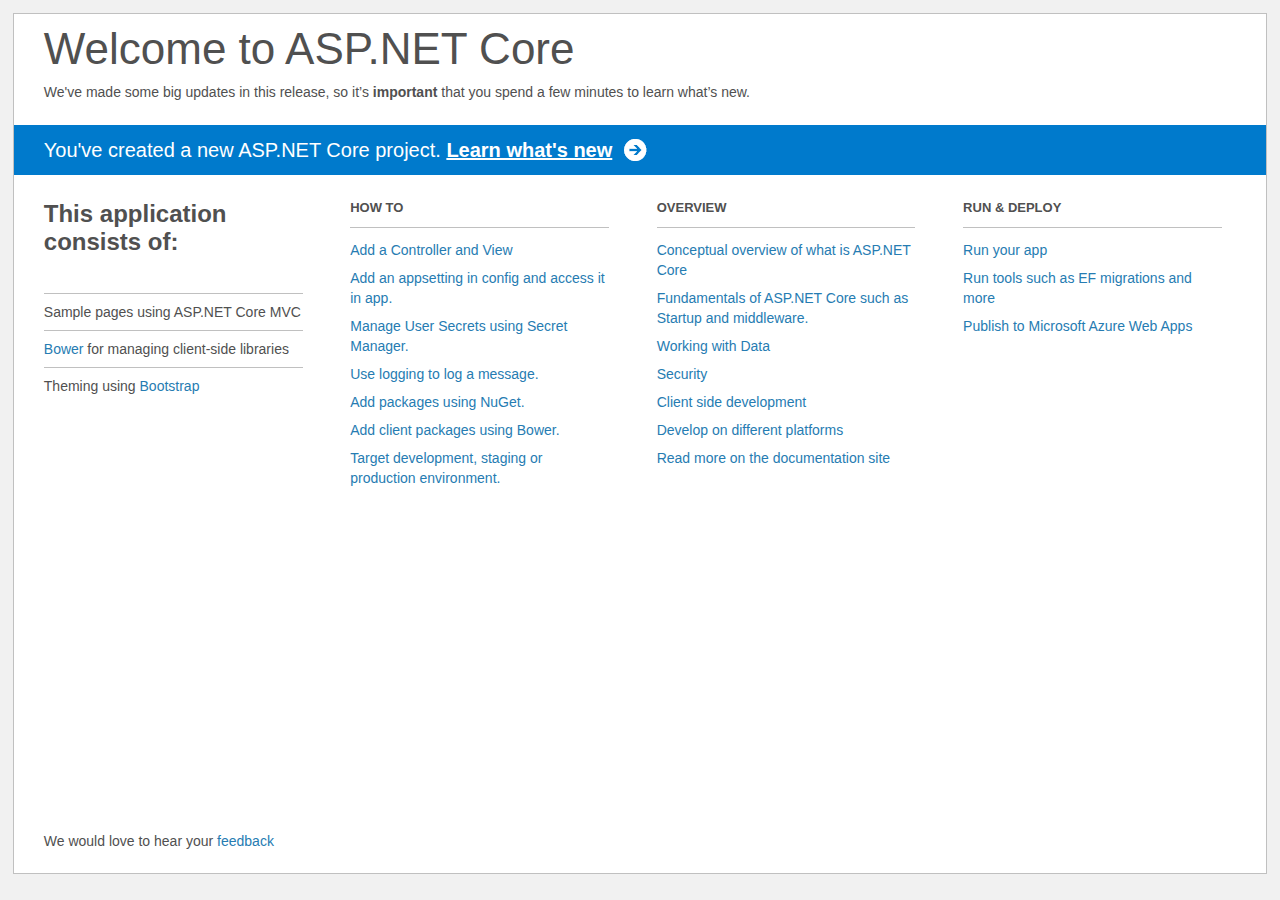
<file: src/AdminLTE/Project_Readme.html>
﻿<!DOCTYPE html>
<html lang="en">
<head>
    <meta charset="utf-8" />
    <title>Welcome to ASP.NET Core</title>
    <style>
        html {
            background: #f1f1f1;
            height: 100%;
        }

        body {
            background: #fff;
            color: #505050;
            font: 14px 'Segoe UI', tahoma, arial, helvetica, sans-serif;
            margin: 1%;
            min-height: 95.5%;
            border: 1px solid silver;
            position: relative;
        }

        #header {
            padding: 0;
        }

            #header h1 {
                font-size: 44px;
                font-weight: normal;
                margin: 0;
                padding: 10px 30px 10px 30px;
            }

            #header span {
                margin: 0;
                padding: 0 30px;
                display: block;
            }

            #header p {
                font-size: 20px;
                color: #fff;
                background: #007acc;
                padding: 0 30px;
                line-height: 50px;
                margin-top: 25px;

            }

                #header p a {
                    color: #fff;
                    text-decoration: underline;
                    font-weight: bold;
                    padding-right: 35px;
                    background: no-repeat right bottom url([data-uri]);
                }

        #main {
            padding: 5px 30px;
            clear: both;
        }

        .section {
            width: 21.7%;
            float: left;
            margin: 0 0 0 4%;
        }

            .section h2 {
                font-size: 13px;
                text-transform: uppercase;
                margin: 0;
                border-bottom: 1px solid silver;
                padding-bottom: 12px;
                margin-bottom: 8px;
            }

            .section.first {
                margin-left: 0;
            }

                .section.first h2 {
                    font-size: 24px;
                    text-transform: none;
                    margin-bottom: 25px;
                    border: none;
                }

                .section.first li {
                    border-top: 1px solid silver;
                    padding: 8px 0;
                }

            .section.last {
                margin-right: 0;
            }

        ul {
            list-style: none;
            padding: 0;
            margin: 0;
            line-height: 20px;
        }

        li {
            padding: 4px 0;
        }

        a {
            color: #267cb2;
            text-decoration: none;
        }

            a:hover {
                text-decoration: underline;
            }

        #footer {
            clear: both;
            padding-top: 50px;
        }

            #footer p {
                position: absolute;
                bottom: 10px;
            }
    </style>
</head>
<body>

    <div id="header">
        <h1>Welcome to ASP.NET Core</h1>
        <span>
            We've made some big updates in this release, so it’s <b>important</b> that you spend
            a few minutes to learn what’s new.
        </span>
        <p>You've created a new ASP.NET Core project. <a href="http://go.microsoft.com/fwlink/?LinkId=518016">Learn what's new</a></p>
    </div>

    <div id="main">
        <div class="section first">
            <h2>This application consists of:</h2>
            <ul>
                <li>Sample pages using ASP.NET Core MVC</li>
                <li><a href="http://go.microsoft.com/fwlink/?LinkId=518004">Bower</a> for managing client-side libraries</li>
                <li>Theming using <a href="http://go.microsoft.com/fwlink/?LinkID=398939">Bootstrap</a></li>
            </ul>
        </div>
        <div class="section">
            <h2>How to</h2>
            <ul>
                <li><a href="http://go.microsoft.com/fwlink/?LinkID=398600">Add a Controller and View</a></li>
                <li><a href="http://go.microsoft.com/fwlink/?LinkID=699562">Add an appsetting in config and access it in app.</a></li>
                <li><a href="http://go.microsoft.com/fwlink/?LinkId=699315">Manage User Secrets using Secret Manager.</a></li>
                <li><a href="http://go.microsoft.com/fwlink/?LinkId=699316">Use logging to log a message.</a></li>
                <li><a href="http://go.microsoft.com/fwlink/?LinkId=699317">Add packages using NuGet.</a></li>
                <li><a href="http://go.microsoft.com/fwlink/?LinkId=699318">Add client packages using Bower.</a></li>
                <li><a href="http://go.microsoft.com/fwlink/?LinkId=699319">Target development, staging or production environment.</a></li>
            </ul>
        </div>
        <div class="section">
            <h2>Overview</h2>
            <ul>
                <li><a href="http://go.microsoft.com/fwlink/?LinkId=518008">Conceptual overview of what is ASP.NET Core</a></li>
                <li><a href="http://go.microsoft.com/fwlink/?LinkId=699320">Fundamentals of ASP.NET Core such as Startup and middleware.</a></li>
                <li><a href="http://go.microsoft.com/fwlink/?LinkId=398602">Working with Data</a></li>
                <li><a href="http://go.microsoft.com/fwlink/?LinkId=398603">Security</a></li>
                <li><a href="http://go.microsoft.com/fwlink/?LinkID=699321">Client side development</a></li>
                <li><a href="http://go.microsoft.com/fwlink/?LinkID=699322">Develop on different platforms</a></li>
                <li><a href="http://go.microsoft.com/fwlink/?LinkID=699323">Read more on the documentation site</a></li>
            </ul>
        </div>
        <div class="section last">
            <h2>Run & Deploy</h2>
            <ul>
                <li><a href="http://go.microsoft.com/fwlink/?LinkID=517851">Run your app</a></li>
                <li><a href="http://go.microsoft.com/fwlink/?LinkID=517853">Run tools such as EF migrations and more</a></li>
                <li><a href="http://go.microsoft.com/fwlink/?LinkID=398609">Publish to Microsoft Azure Web Apps</a></li>
            </ul>
        </div>

        <div id="footer">
            <p>We would love to hear your <a href="http://go.microsoft.com/fwlink/?LinkId=518015">feedback</a></p>
        </div>
    </div>

</body>
</html>
</file>
